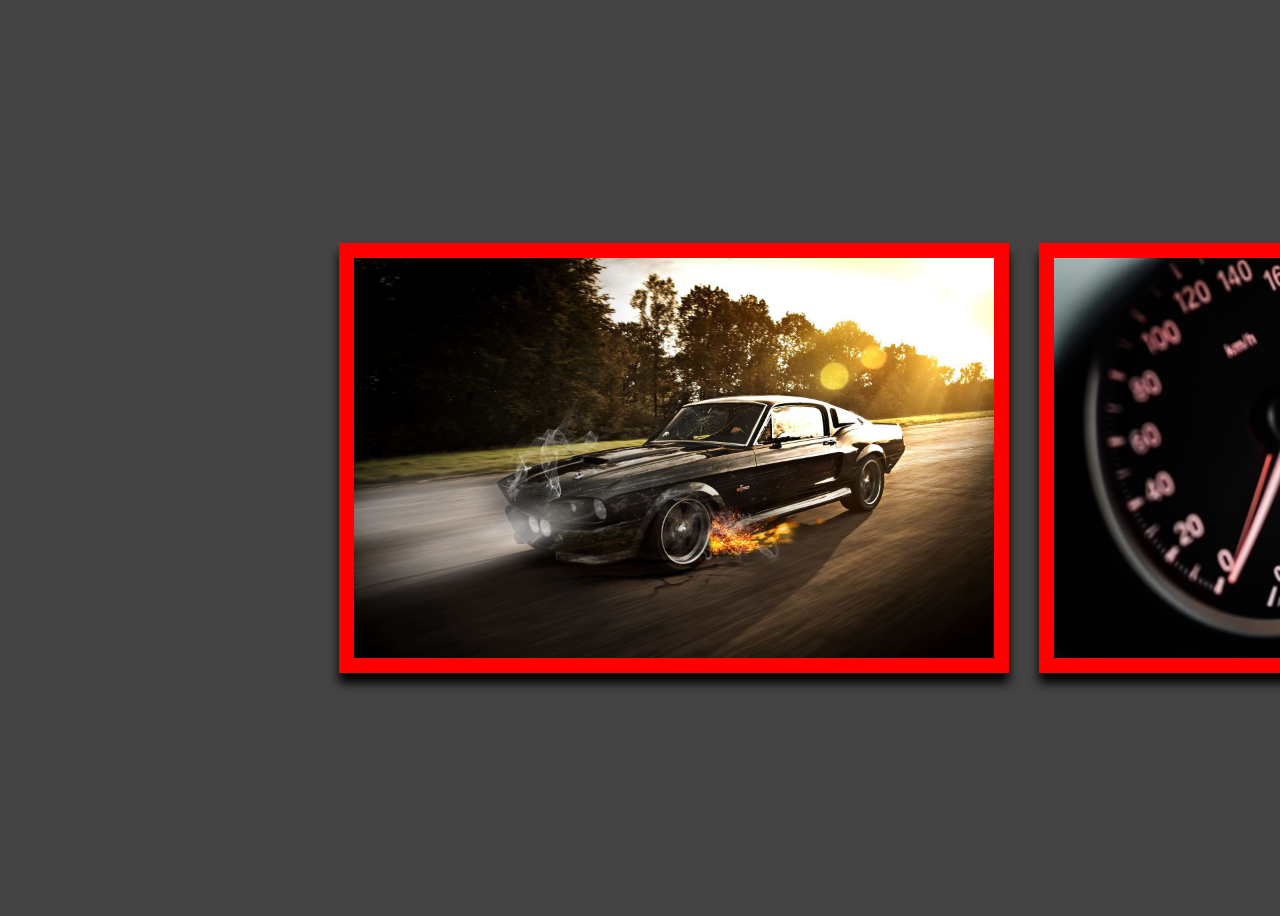
<file: assincrona/index.html>
<!DOCTYPE html>
<html lang="en">
<head>
    <meta charset="UTF-8">
    <meta http-equiv="X-UA-Compatible" content="IE=edge">
    <meta name="viewport" content="width=device-width, initial-scale=1.0">
    <title>Document</title>
    <script src="script.js" defer></script>
	<link rel="stylesheet" href="style.css">
</head>
<body>
    <div id="placeholder"> 
        <!--conteudo será adicionado via JS -->    </div>

</body>
</html>
</file>
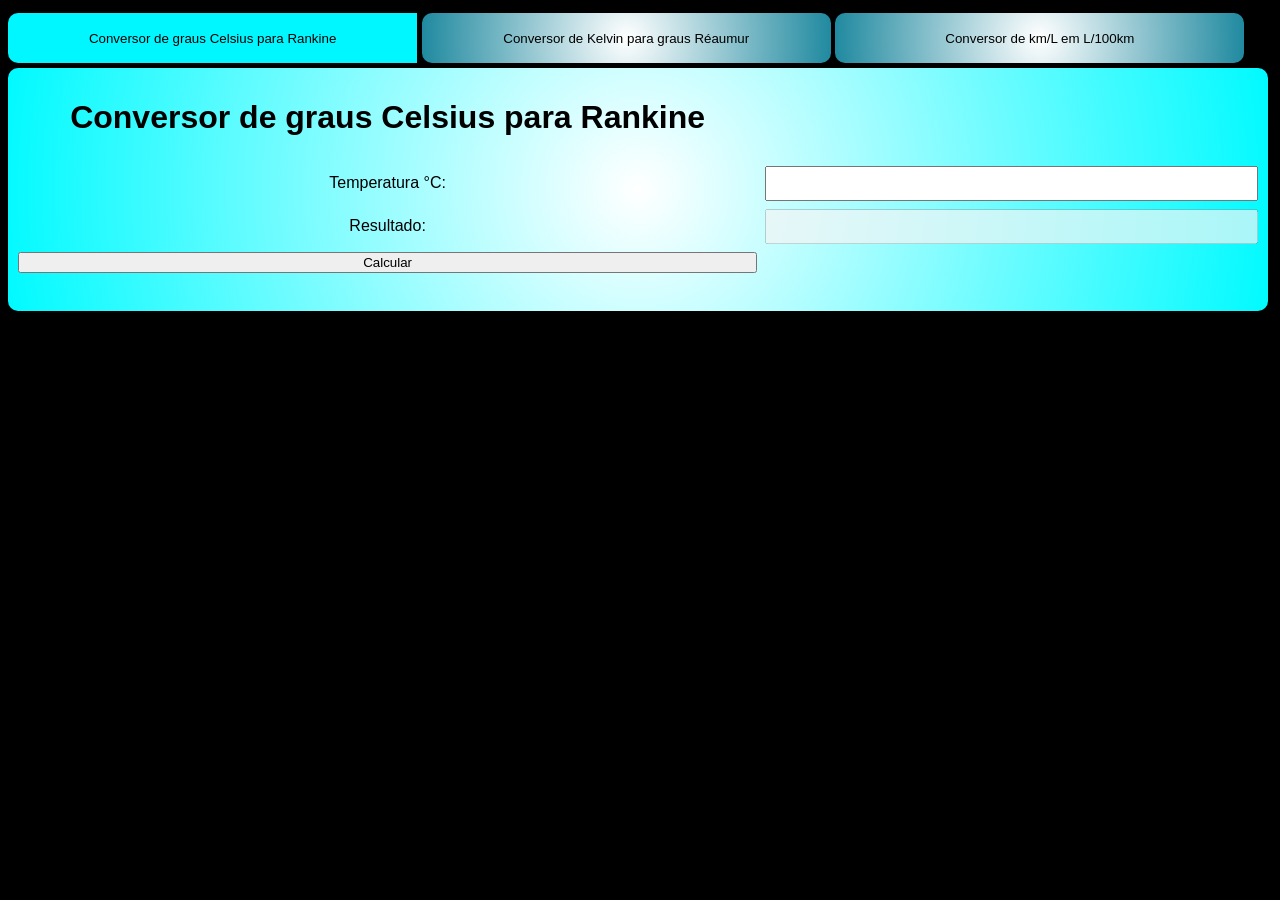
<file: Calculadora/index.html>
<!doctype html>
<html lang="pt-br">
<head> 
    <meta charset="utf-8"/>
    <link rel="stylesheet" href="style.css" />
    <script src="java.js" defer></script>
    <title>Atividade</title>
</head>
<body>
    

    
    <div class="tabs">
        <button id="btn-0" class="tab">Conversor de graus Celsius para Rankine</button>
        <button id="btn-1" class="tab">Conversor de Kelvin para graus Réaumur</button>
        <button id="btn-2" class="tab">Conversor de km/L em L/100km</button>
    </div>

    <div class="container">
        <div class="wrapper" id="wrapper-0">
            <h1>Conversor de graus Celsius para Rankine</h1>
            <label>Temperatura °C:</label>
            <input type="number" id="entrada-ctor">
            <label>Resultado:</label>
            <input type="text" id="result-ctor" disabled/>
            <button class="ConvCtoR()" id="converte-ctor">Calcular</button>
        </div>
        <div class="wrapper" id="wrapper-1">
            <h1>Conversor de Kelvin para graus Réaumur</h1>
            <label>Temperatura °K:</label>
            <input type="number" id="entrada-ktor">
            <label>Resultado:</label>
            <input type="text" id="result-ktor" disabled/>
            <button class="Convktor()" id="converte-ktor">Calcular</button>
        </div>
        
        <div class="wrapper" id="wrapper-2">
            <h1>Conversor de km/L em L/100km</h1>
            <label>km/L:</label>
            <input type="number" id="entrada-km">
            <label>Resultado:</label>
            <input type="text" id="result-km" disabled/>
            <button class="Convkm()" id="conv-km">Calcular</button>
         </div>
</div>


</body> 
</html>
</file>
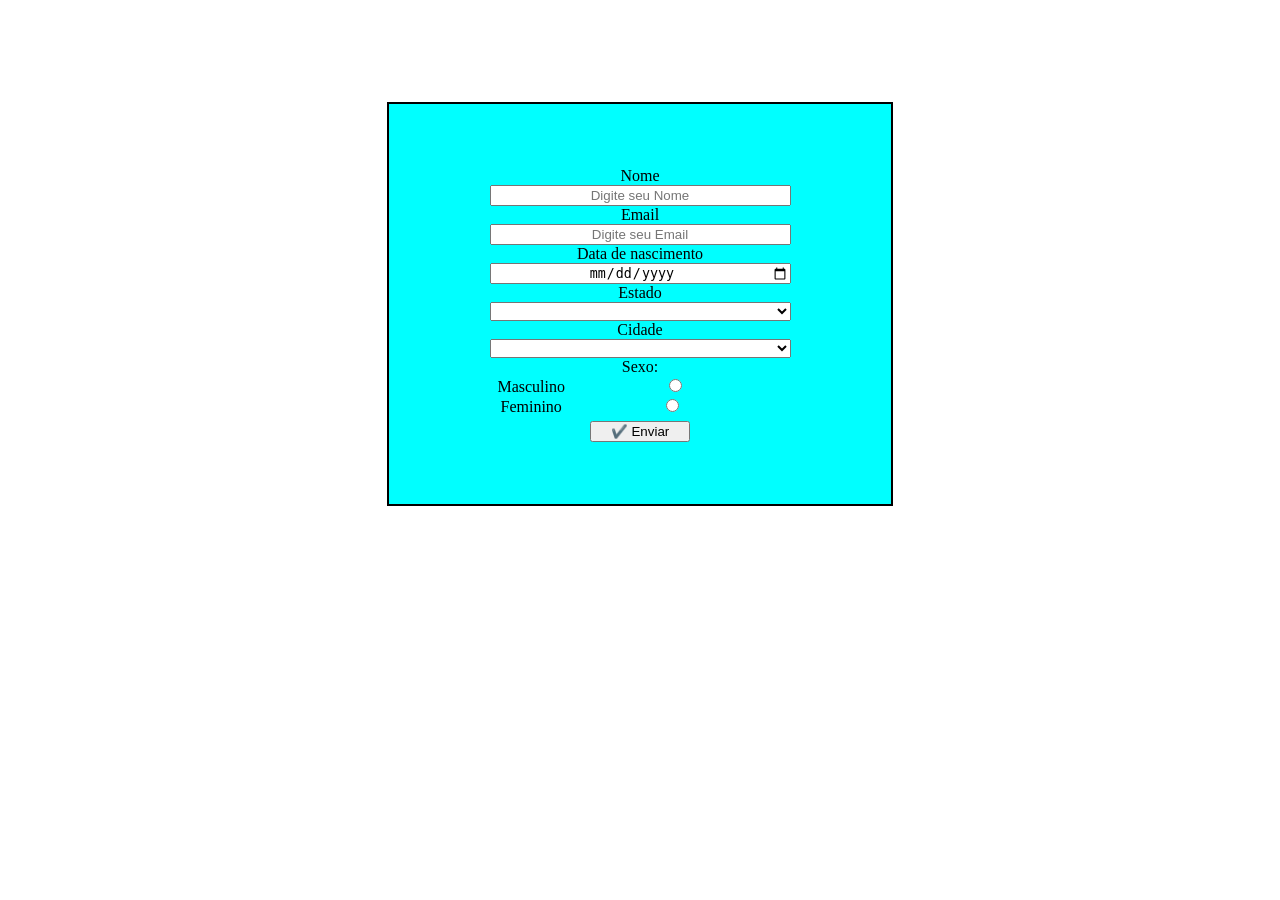
<file: Estados e Cidades/index.html>
<!DOCTYPE html>
<html lang="en">
<head>
    <meta charset="UTF-8">
    <meta http-equiv="X-UA-Compatible" content="IE=edge">
    <meta name="viewport" content="width=device-width, initial-scale=1.0">
    <link rel="stylesheet" href="./style.css">
    <script src="scripts.js" defer></script>
    <title></title>
</head>
<body>  

  <div class="conteiner">
    <label>Nome</label>
    <input for="Nome" type="text" placeholder="Digite seu Nome">
    
    <label>Email</label>
    <input for="email" type="email" placeholder="Digite seu Email">

    <label>Data de nascimento</label>
    <input for="nasc" type="date" id="nasc" required/>

    <label>Estado</label>
    <select name="uf" id="uf">
      <option value="0"></option>
  </select>
  <label>Cidade</label>
  <select name="cidade" id="cidade">
      <option value="0"></option>
  </select>

    
    <label>Sexo:</label>
    <label for="gen">Masculino                               <input type="radio" name="gen" value="op1" id="op1"/></label>
    <label for="gen">Feminino                              <input type="radio" name="gen" value="op2" id="op2"/></label> 
   

  <input type="submit" value="✔️ Enviar" id="botao"/>

  </div>
        
 
      
      
</body>
</html>
</file>
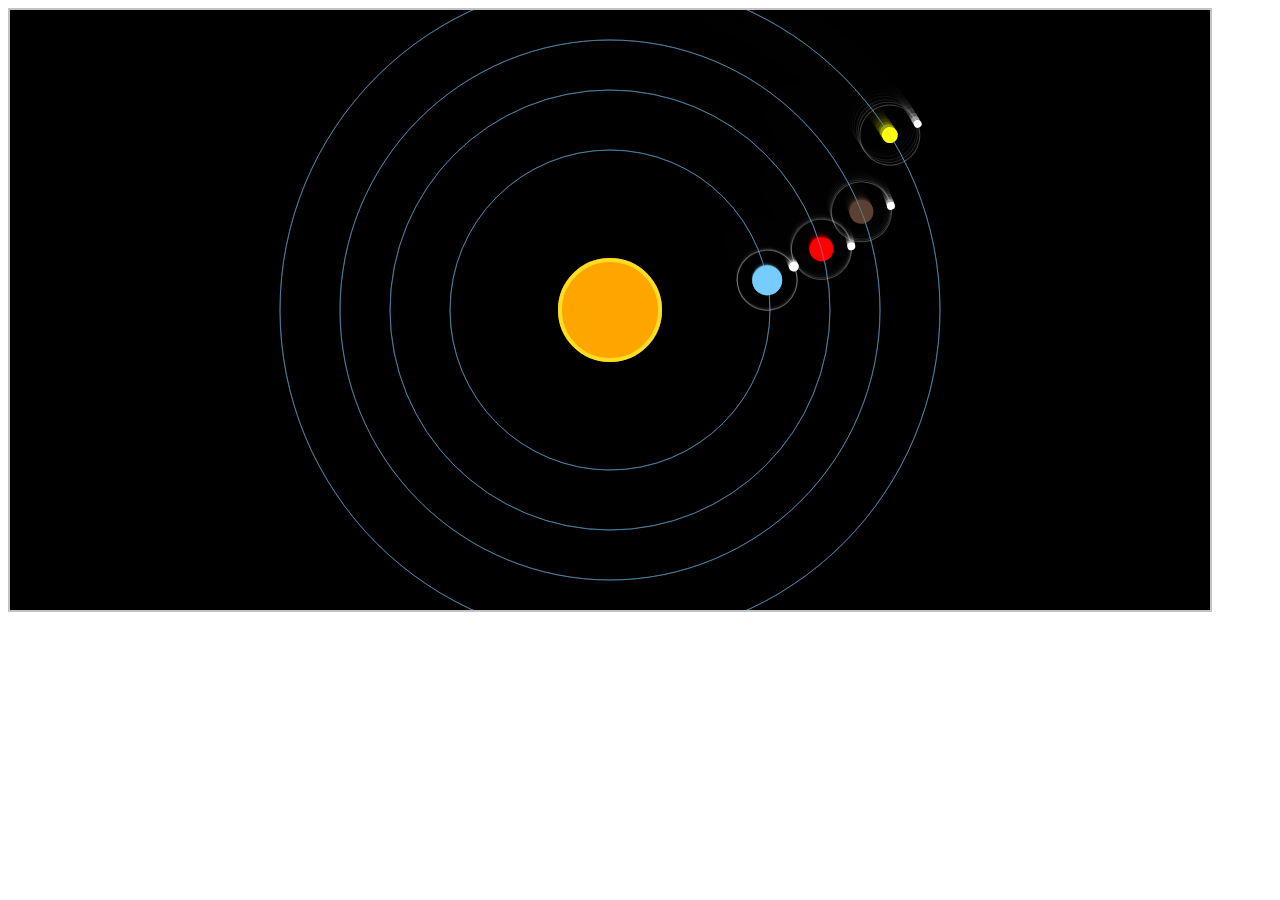
<file: recuperação canvas/index.html>
<!DOCTYPE html>
<html lang="en">
<head>
    <meta charset="UTF-8">
    <meta http-equiv="X-UA-Compatible" content="IE=edge">
    <meta name="viewport" content="width=device-width, initial-scale=1.0">
    <title>Exemplo Canvas</title>
    <link rel="stylesheet" href="style.css">
    <script src="scripts.js" defer></script>
</head>
<body>
    <!-- necessário especificar área útil do canvas no HTML em vez do CSS! -->
    <canvas id="exemplo" width="1200" height="600">
        Placeholder relacionado ao conteúdo do canvas aqui (para acessibilidade)
    </canvas>
</body>
</html>
</file>
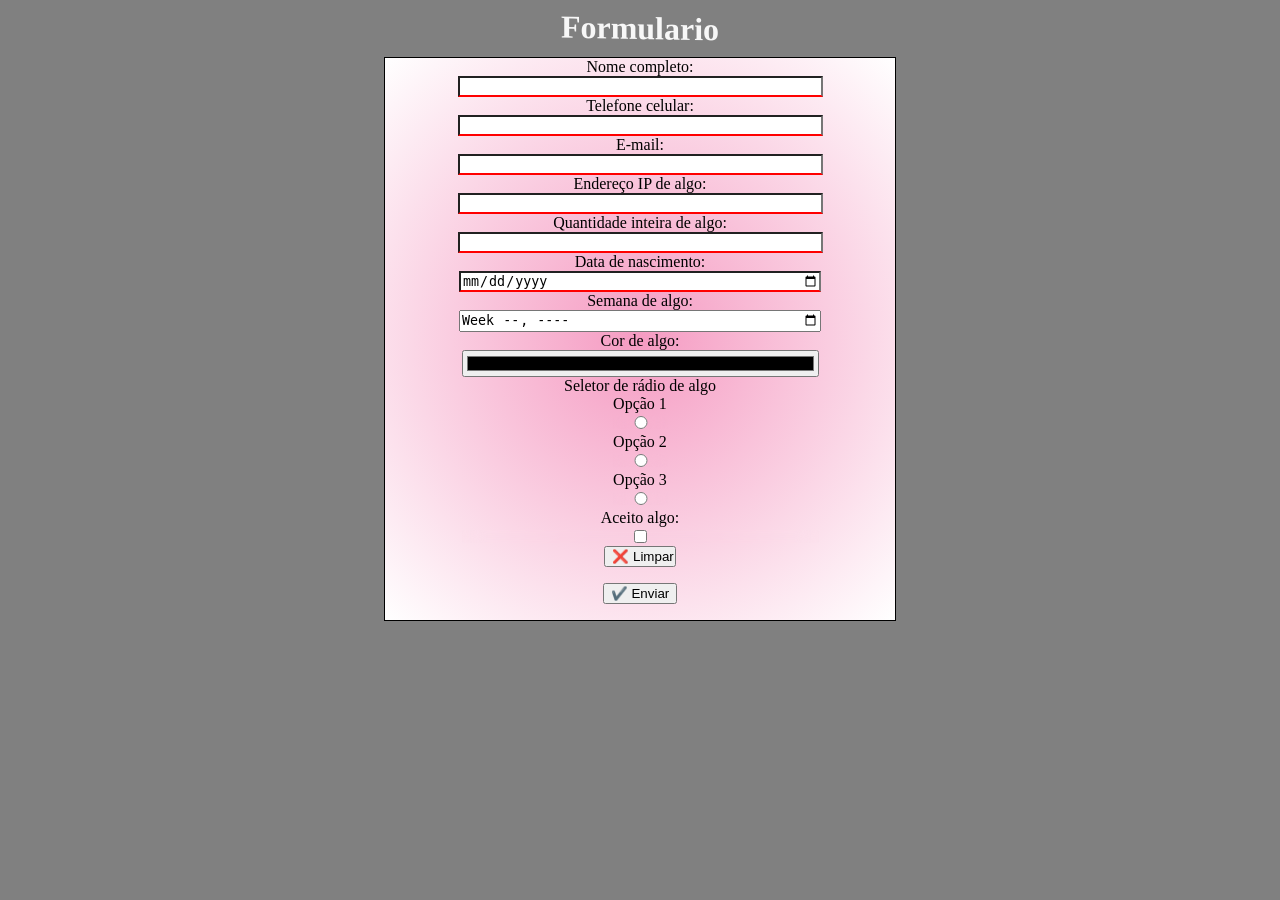
<file: formulario/recjs2.html>
<!DOCTYPE html> 
<html lang="pt-br">
<head>
	<meta charset="UTF-8" />
	<meta name="viewport" content="width=device-width, initial-scale=1" />
	<title>Formulário de algo</title>
	<link rel="stylesheet" href="style.css">
    <script src="javascript.js" defer></script>
</head>
<body>
<!-- Lista de REGEX comuns: https://digitalfortress.tech/js/top-15-commonly-used-regex/ -->

<!-- Requisitos (interferem na nota de JS):
    Definir corretamente o tipo de cada campo;
    Implementar validação via pattern, minlenght, maxlenght onde aplicável (ao menos 3 itens);
-->
    <h1>Formulario</h1>

<div id="conteiner">
    <form action="#" method="post" id="formcad">
    <label for="nome">Nome completo:</label>                <input type="text" name="nome" id="nome"  pattern="^[a-zA-Z][a-zA-Z-_\.]{1,20}$" required/>
    <label for="tel">Telefone celular:</label>	            <input type="tel" name="tel" id="tel" minlength="14" maxlength="15" required/>       <!-- req. máscara -->
    <label for="email">E-mail:</label>	                    <input type="email" name="email" id="email"  required/>   <!-- email -->
    <label for="ip1">Endereço IP de algo:</label>           <input type="text" name="ip" id="ip" minlength="9" maxlength="9" pattern="^(([0-9]|[1-9][0-9]|1[0-9]{2}|2[0-4][0-9]|25[0-5])\.){3}([0-9]|[1-9][0-9]|1[0-9]{2}|2[0-4][0-9]|25[0-5])$" required/>
    <label for="qtd1">Quantidade inteira de algo:</label>   <input type="number" name="qtd1" id="qtd1" required/>     <!-- numérico -->

    <label for="nasc">Data de nascimento:</label>           <input type="date" name="nasc" id="nasc" required/>
    <label for="clk3">Semana de algo:</label>               <input type="week" name="clk3" id="clk3" />

    <label for="cor">Cor de algo:</label>                   <input type="color" name="cor" id="cor"/>
        
    <label>Seletor de rádio de algo</label>
        <label for="gen">Opção 1                                <input type="radio" name="gen" value="op1" id="op1"/></label>
        <label for="gen">Opção 2                                <input type="radio" name="gen" value="op2" id="op2"/></label>  
        <label for="gen">Opção 3                                <input type="radio" name="gen" value="op3" id="op3"/></label> 
    
    <label for="lic">Aceito algo:</label>                   <input type="checkbox" name="lic" id="lic" required/>

    <input type="reset" value="❌ Limpar" id="botao"/>      <p>           <input type="submit" value="✔️ Enviar" id="enviar"/>
</form>
</div>
	
</body>

</html>
</file>
<file: assincrona/style.css>
body{
    background: #444
}
#placeholder {
  display: flex;
  flex-direction: row;
  flex-wrap: nowrap;
  height: 100vh;
  transform: scale(0.5);
}
img {
  align-self:center;
  padding: 0px;
  margin: 30px;
  border: solid 30px red;
  box-shadow: 0px 20px 20px black;
  transition: 0.5s all ease-in-out;
  min-height: 800px;
  max-height: 800px;
}

img:hover {
  transition: 0.5s all ease-in-out;
}
</file>
<file: Calculadora/style.css>
body {
    display: grid;
    background: black;
    width: calc(100vw - 40px);
    font-family: Arial, Helvetica, sans-serif;
}


.tab {
    background: rgb(255,255,255);
    background: radial-gradient(circle, rgba(255,255,255,1) 0%, rgba(31,137,159,1) 100%);
    border: 0;
    margin: 5px 0;
    height: 50px; 
    width: 33%; 
    border-radius: 10px;
  
}

.wrapper{
    background: rgb(255,255,255);
    background: radial-gradient(circle, rgba(255,255,255,1) 0%, rgba(0,250,255,1) 100%);
    width: 100%; 
    height: 100%;
    padding: 10px;
    display: grid;
    grid-template: repeat(5, min-content) / 3fr 2fr;
    gap: 8px;
    border-radius: 10px;
    box-shadow: 5px 5px 10px rgb(0, 0, 0);
    overflow-x: hidden;
}

.wrapper input {
    grid-column: 2 / 3;
    padding: 8px;
}

.wrapper label {
    grid-column: 1 / 2;
    text-align: center;
    padding: 8px 0;
}

.ativa{
    border-radius: 10px 0 0 10px;
    background: rgb(0, 247, 255);
    margin: 5px 0;
    box-shadow: 0 0 15 rgb(141, 61, 61);
}

h1 {
    text-align: center;
}

#converte-ctor, #converte-ktor, #conv-km{
            
}
</file>
<file: Estados e Cidades/style.css>
body{
    margin-top: 8%;
}

.conteiner{
    display: flex;
    flex-direction: column;
    text-align: center;
    justify-content: center;
    background-color: aqua;
    border: 2px solid rgb(0, 0, 0); 
    height: 400px;
    margin-left: 30%;
    margin-right: 30%;
    

}

::placeholder, #nasc{
    text-align: center;
}

#botao{
    margin-top: 1%;
    margin-left: 40%;
    margin-right: 40%;
}

input, select{
    margin-left: 20%;
    margin-right: 20%;
}

#gen{
    
}
</file>
<file: recuperação canvas/style.css>
#exemplo {
    border: 2px solid #6666;
    /* width: 1000px;
    height: 640px; */
}
</file>
<file: formulario/style.css>
body{
    background-color: grey;
    margin: auto;

}


form{
    display: flex;
    text-align: center;
    align-items: center;
    flex-direction: column;
    border: solid 1px;
    background: rgb(245,155,194);
    background: radial-gradient(circle, rgba(245,155,194,1) 0%, rgba(255,255,255,1) 100%);
    margin-left: 30%;
    margin-right: 30%;

    


    
}

input:focus{
    transform:scale(1.2);
    transition: 1s all;
}


input{
    transition: 1s all;
    backdrop-filter: blur(10px);
    width: 70%;

}

input:invalid{
    border-bottom: 2px solid red;
    
}

h1{
    text-align: center;
    position: sticky;
    background-image: url("https://kinsta.com/pt/wp-content/uploads/sites/3/2020/01/formularios-wordpress-1024x512.png");
    margin: 10px;
    filter: grayscale(100%);
    color: aliceblue;
    transform: skew(0deg, 1deg);
}

#botao{
    width: 14%;

}

#enviar{
    width: 100%;
}
</file>
